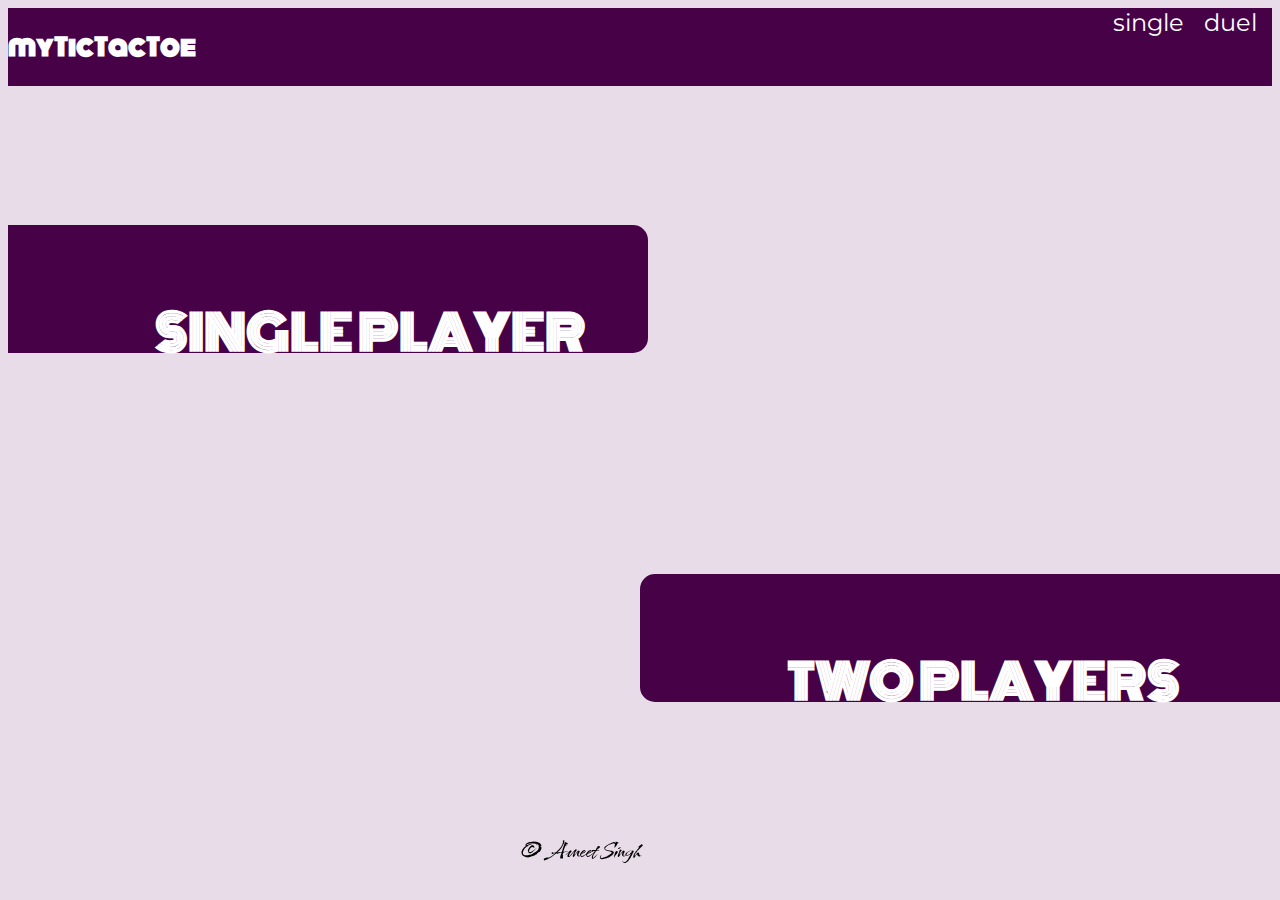
<file: index.html>
<!DOCTYPE html>
<html lang="en">
  <head>
    <meta charset="UTF-8" />
    <meta http-equiv="X-UA-Compatible" content="IE=edge" />
    <meta name="viewport" content="width=device-width, initial-scale=1.0" />
    <title>TicTacToe</title>
    <!-- Bootstrap -->
    <link
      href="https://cdn.jsdelivr.net/npm/bootstrap@5.2.0-beta1/dist/css/bootstrap.min.css"
      rel="stylesheet"
      integrity="sha384-0evHe/X+R7YkIZDRvuzKMRqM+OrBnVFBL6DOitfPri4tjfHxaWutUpFmBp4vmVor"
      crossorigin="anonymous"
    />
    <script
      src="https://cdn.jsdelivr.net/npm/bootstrap@5.2.0-beta1/dist/js/bootstrap.bundle.min.js"
      integrity="sha384-pprn3073KE6tl6bjs2QrFaJGz5/SUsLqktiwsUTF55Jfv3qYSDhgCecCxMW52nD2"
      crossorigin="anonymous"
    ></script>
    <!-- Style sheet -->
    <link rel="stylesheet" href="index.css" />
    <!-- fonts -->
    <link rel="preconnect" href="https://fonts.googleapis.com" />
    <link rel="preconnect" href="https://fonts.gstatic.com" crossorigin />
    <link
      href="https://fonts.googleapis.com/css2?family=Kolker+Brush&family=Monoton&family=Montserrat:wght@300&family=Nabla&family=Press+Start+2P&display=swap"
      rel="stylesheet"
    />
  </head>
  <body>
    <div class="headBar">
      <a href="index.html"><h2>myTicTacToe</h2></a>
      <div class="options">
        <a href="single.html"><p>single</p></a>
        <a href="mutli.html"><p>duel</p></a>
      </div>
    </div>
    <div class="opt single">
      <a href="single.html"><h1>SINGLE PLAYER</h1></a>
    </div>
    <div class="opt multi">
      <a href="mutli.html"><h1>TWO PLAYERS</h1></a>
    </div>
    <div class="snowflakes" aria-hidden="true">
      <div class="snowflake">❅</div>
      <div class="snowflake">❅</div>
      <div class="snowflake">❆</div>
      <div class="snowflake">❄</div>
      <div class="snowflake">❅</div>
      <div class="snowflake">❆</div>
      <div class="snowflake">❄</div>
      <div class="snowflake">❅</div>
      <div class="snowflake">❆</div>
      <div class="snowflake">❄</div>
    </div>
    <div class="cc">
      <p>&#169; Avneet Singh</p>
    </div>
    <script>
      let element = document.getElementsByClassName("single")[0];
      element.addEventListener("mouseover", function () {
        element.classList.add("hovered");
        setTimeout(function(){
          element.classList.remove("hovered");
        },1000)
      });
      element.addEventListener("click", function () {
        window.location = "single.html"
      });

      let element2 = document.getElementsByClassName("multi")[0];
      element2.addEventListener("mouseover", function () {
        element2.classList.add("hovered");
        setTimeout(function(){
          element2.classList.remove("hovered");
        },1000)
      });
      element2.addEventListener("click", function () {
        window.location = "multi.html"
      });
      // document.addEventListener("mouseover", function () {
      //   let arr = document.getElementsByClassName("opt");
      //   for (let i = 0; i < arr.length; i++) {
      //     arr[i].classList.remove("hovered");
      //   }
      // });
    </script>
  </body>
</html>
</file>
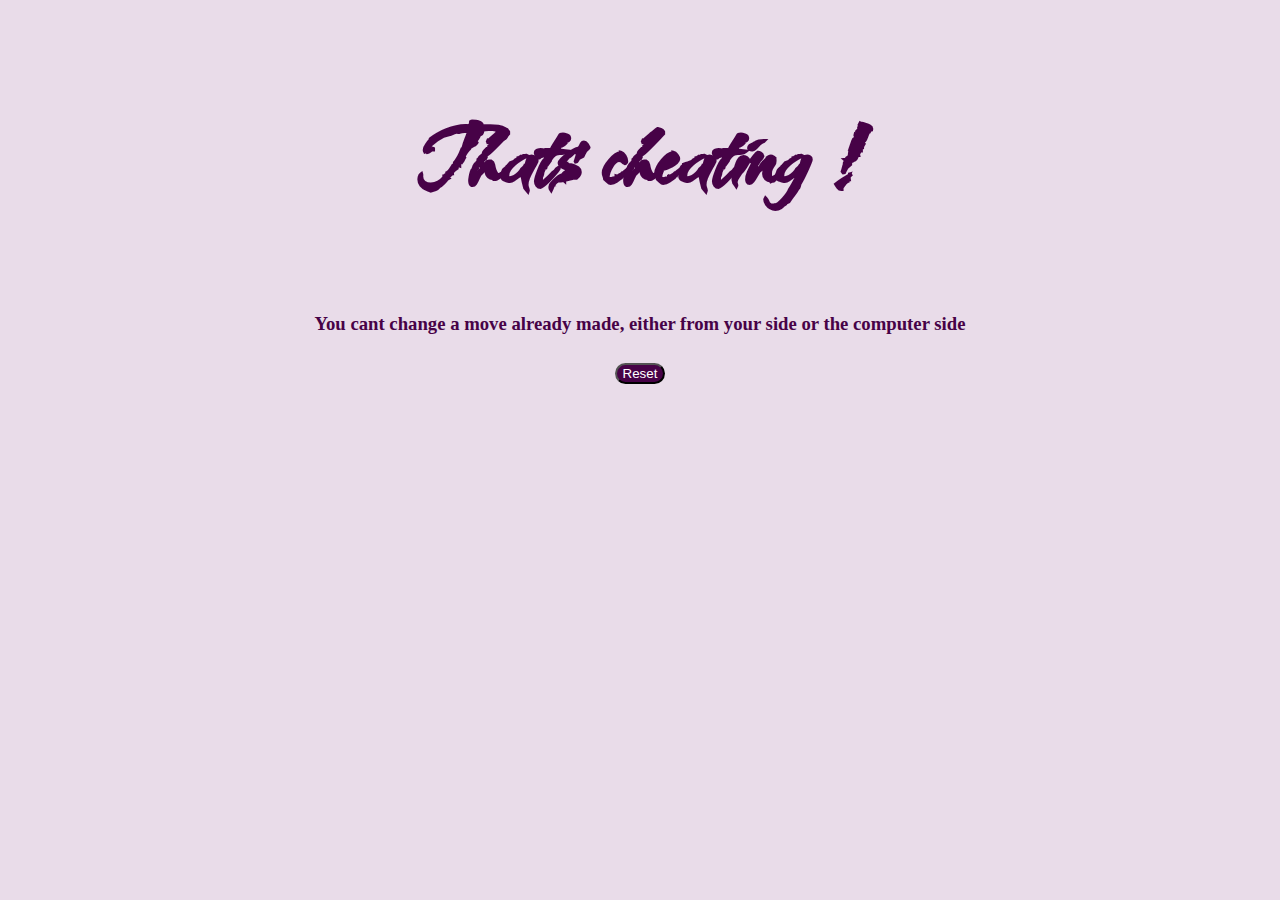
<file: cheating.html>
<!DOCTYPE html>
<html lang="en">
<head>
    <meta charset="UTF-8">
    <meta http-equiv="X-UA-Compatible" content="IE=edge">
    <meta name="viewport" content="width=device-width, initial-scale=1.0">
    <title>Dont Cheat</title>
        <!-- Bootstrap -->
        <link href="https://cdn.jsdelivr.net/npm/bootstrap@5.2.0-beta1/dist/css/bootstrap.min.css" rel="stylesheet" integrity="sha384-0evHe/X+R7YkIZDRvuzKMRqM+OrBnVFBL6DOitfPri4tjfHxaWutUpFmBp4vmVor" crossorigin="anonymous">
        <script src="https://cdn.jsdelivr.net/npm/bootstrap@5.2.0-beta1/dist/js/bootstrap.bundle.min.js" integrity="sha384-pprn3073KE6tl6bjs2QrFaJGz5/SUsLqktiwsUTF55Jfv3qYSDhgCecCxMW52nD2" crossorigin="anonymous"></script>
        <!-- Style sheet -->
        <link rel="stylesheet" href="single.css">
        <!-- fonts -->
        <link rel="preconnect" href="https://fonts.googleapis.com">
        <link rel="preconnect" href="https://fonts.gstatic.com" crossorigin>
        <link href="https://fonts.googleapis.com/css2?family=Kolker+Brush&family=Monoton&family=Nabla&family=Press+Start+2P&display=swap" rel="stylesheet">
</head>
<body>
    <div class="msg">
        <h1>Thats cheating !</h1>
        <h3>You cant change a move already made, either from your side or the computer side</h3>
        <p><button><a href="index.html" class="linkBack">Reset</a></button></p>
    </div>
    <script src="cheating.js"></script>
</body>
</html>
</file>
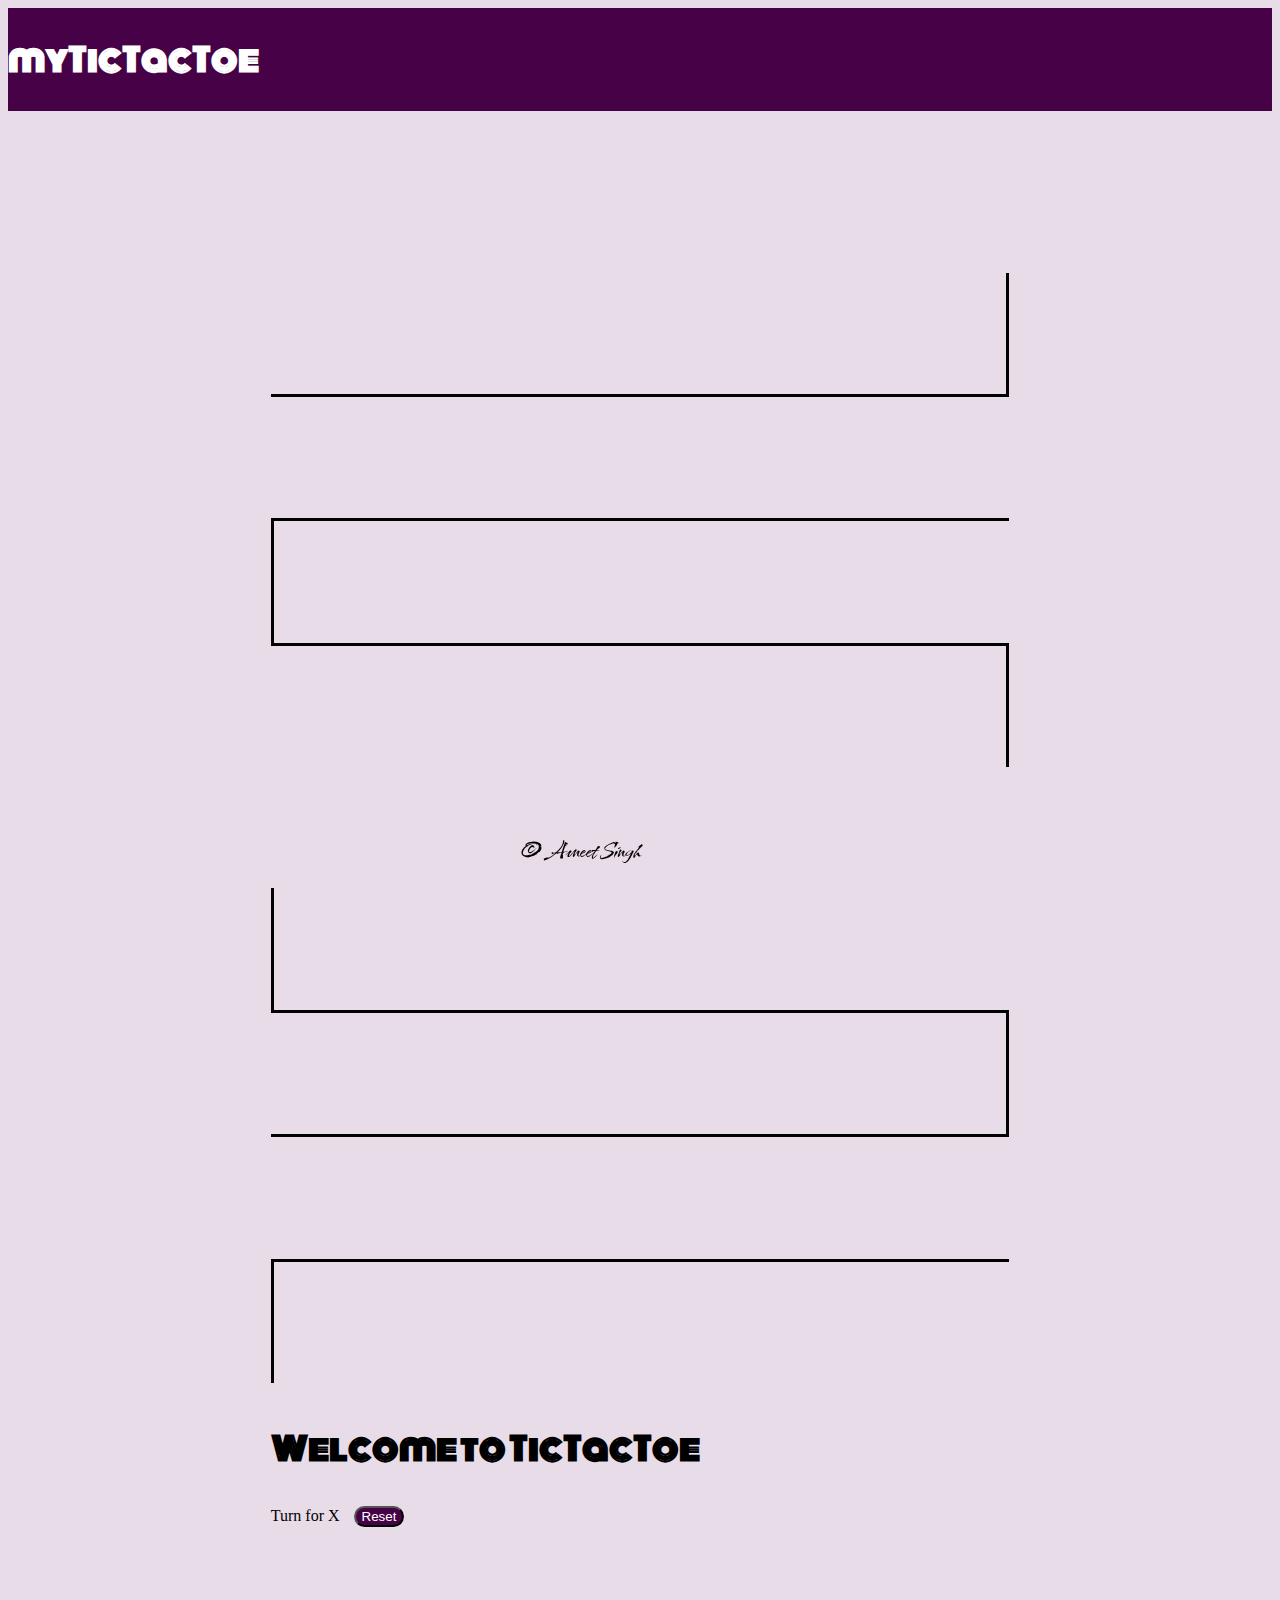
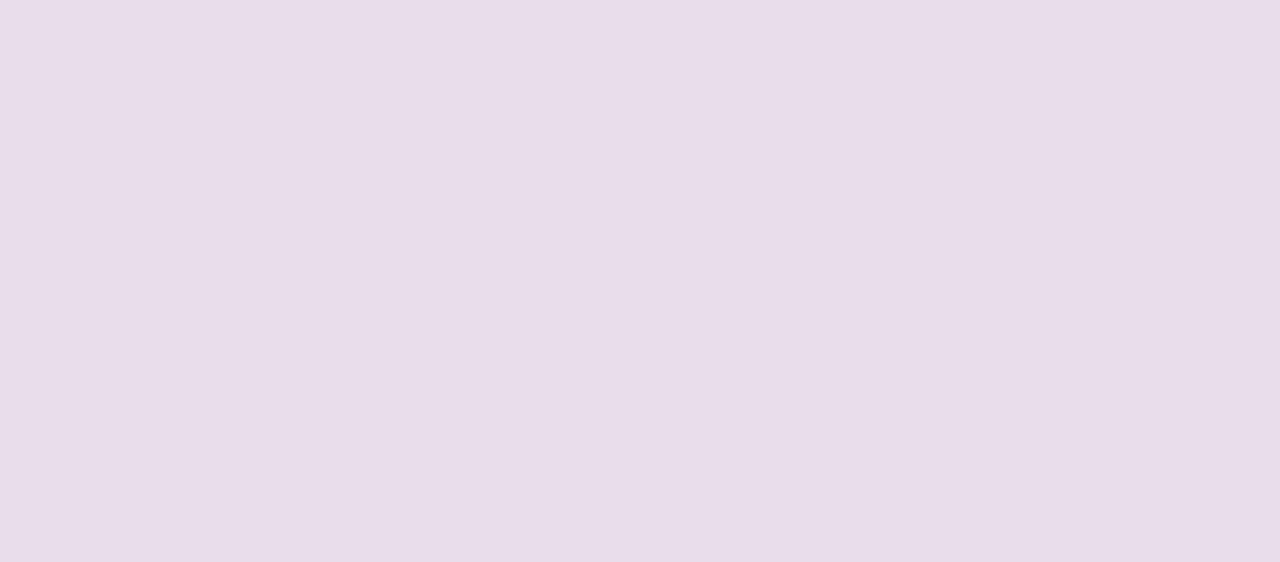
<file: mutli.html>
<!DOCTYPE html>
<html lang="en">
<head>
    <meta charset="UTF-8">
    <meta http-equiv="X-UA-Compatible" content="IE=edge">
    <meta name="viewport" content="width=device-width, initial-scale=1.0">
    <title>Game for two</title>
    <!-- Bootstrap -->
    <link href="https://cdn.jsdelivr.net/npm/bootstrap@5.2.0-beta1/dist/css/bootstrap.min.css" rel="stylesheet" integrity="sha384-0evHe/X+R7YkIZDRvuzKMRqM+OrBnVFBL6DOitfPri4tjfHxaWutUpFmBp4vmVor" crossorigin="anonymous">
    <script src="https://cdn.jsdelivr.net/npm/bootstrap@5.2.0-beta1/dist/js/bootstrap.bundle.min.js" integrity="sha384-pprn3073KE6tl6bjs2QrFaJGz5/SUsLqktiwsUTF55Jfv3qYSDhgCecCxMW52nD2" crossorigin="anonymous"></script>
    <!-- Style sheet -->
    <link rel="stylesheet" href="single.css">
    <!-- fonts -->
    <link rel="preconnect" href="https://fonts.googleapis.com">
    <link rel="preconnect" href="https://fonts.gstatic.com" crossorigin>
    <link href="https://fonts.googleapis.com/css2?family=Kolker+Brush&family=Monoton&family=Nabla&family=Press+Start+2P&display=swap" rel="stylesheet">
</head>
<body>
    <nav>
        <div class="headBar">
            <a href="index.html"><h2 >myTicTacToe</h2></a>
        </div> 
    </nav>   
    <div class="mainBox row">
        <div class="gameArea col-12 col-lg-6">
            <div class="container row">
                <div class="box a col-4"><span class="boxText" id="0">&#160;</span></div>
                <div class="box b col-4"><span class="boxText" id="1">&#160;</span></div>
                <div class="box c col-4"><span class="boxText" id="2">&#160;</span></div>
                <div class="box d col-4"><span class="boxText" id="3">&#160;</span></div>
                <div class="box e col-4"><span class="boxText" id="4">&#160;</span></div>
                <div class="box f col-4"><span class="boxText" id="5">&#160;</span></div>
                <div class="box g col-4"><span class="boxText" id="6">&#160;</span></div>
                <div class="box h col-4"><span class="boxText" id="7">&#160;</span></div>
                <div class="box i col-4"><span class="boxText" id="8">&#160;</span></div>
            </div>
        </div>
        <div class="controlArea col-12 col-lg-6">
            <h1 id="gameStatus">Welcome to TicTacToe</h1>
            <p><span id="turn">Turn for X</span>
            <button><a href="mutli.html" class="linkBack">Reset</a></button></p>
            <br>
            <img src="excited.gif" alt="happy" width="20%" class="gif" id="excited">
            <div style="width:50%;height:0;padding-bottom:56%;position:relative;"><iframe src="https://giphy.com/embed/ROvT19V4hygmI" width="100%" height="100%" style="position:absolute" frameBorder="0" id="gify" class="tie" allowFullScreen></iframe></div><p><a href="https://giphy.com/gifs/smile-batman-dc-ROvT19V4hygmI"></a></p>
        </div>
        <div class="snowflakes" aria-hidden="true">
            <div class="snowflake">❅</div>
            <div class="snowflake">❅</div>
            <div class="snowflake">❆</div>
            <div class="snowflake">❄</div>
            <div class="snowflake">❅</div>
            <div class="snowflake">❆</div>
            <div class="snowflake">❄</div>
            <div class="snowflake">❅</div>
            <div class="snowflake">❆</div>
            <div class="snowflake">❄</div>
          </div>
    </div>
    <div class="cc">
        <p>&#169; Avneet Singh</p>
    </div>
    <!-- script file -->
    <script src="multi.js"></script>
</body>
</html>
</file>
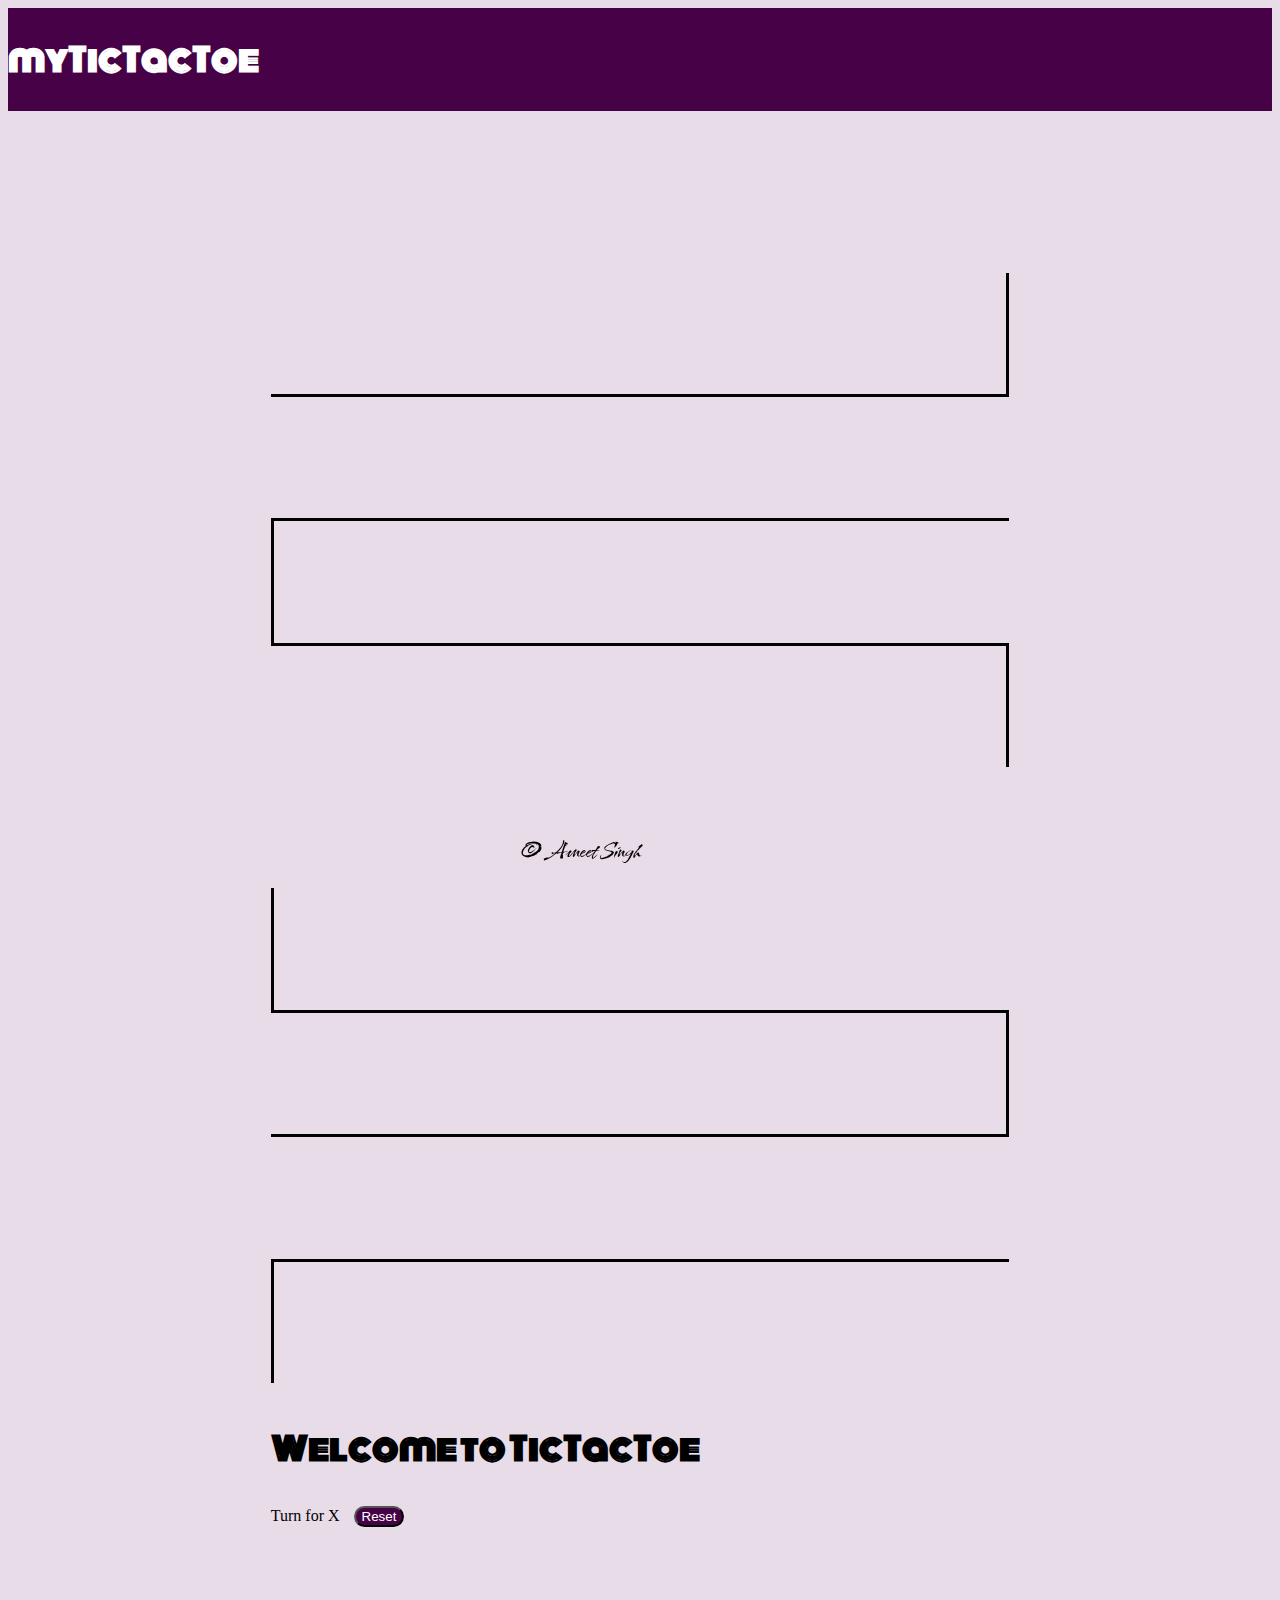
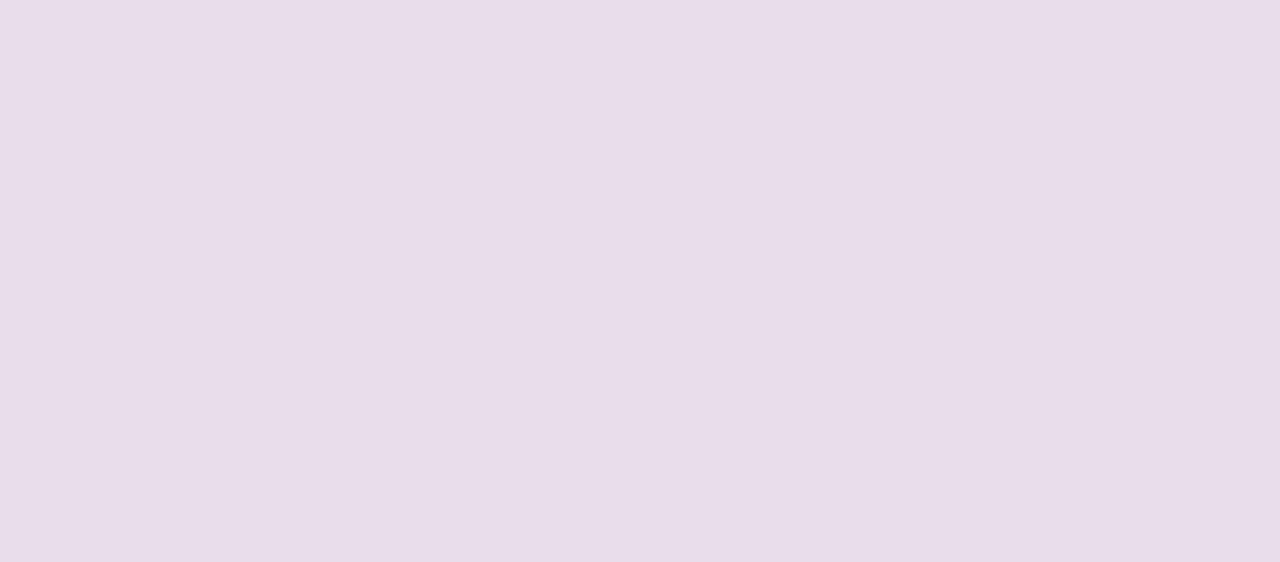
<file: single.html>
<!DOCTYPE html>
<html lang="en">
<head>
    <meta charset="UTF-8">
    <meta http-equiv="X-UA-Compatible" content="IE=edge">
    <meta name="viewport" content="width=device-width, initial-scale=1.0">
    <title>Game for you</title>
    <!-- Bootstrap -->
    <link href="https://cdn.jsdelivr.net/npm/bootstrap@5.2.0-beta1/dist/css/bootstrap.min.css" rel="stylesheet" integrity="sha384-0evHe/X+R7YkIZDRvuzKMRqM+OrBnVFBL6DOitfPri4tjfHxaWutUpFmBp4vmVor" crossorigin="anonymous">
    <script src="https://cdn.jsdelivr.net/npm/bootstrap@5.2.0-beta1/dist/js/bootstrap.bundle.min.js" integrity="sha384-pprn3073KE6tl6bjs2QrFaJGz5/SUsLqktiwsUTF55Jfv3qYSDhgCecCxMW52nD2" crossorigin="anonymous"></script>
    <!-- Style sheet -->
    <link rel="stylesheet" href="single.css">
    <!-- fonts -->
    <link rel="preconnect" href="https://fonts.googleapis.com">
    <link rel="preconnect" href="https://fonts.gstatic.com" crossorigin>
    <link href="https://fonts.googleapis.com/css2?family=Kolker+Brush&family=Monoton&family=Nabla&family=Press+Start+2P&display=swap" rel="stylesheet">
</head>
<body>
    <nav>
        <div class="headBar">
            <a href="index.html"><h2 >myTicTacToe</h2></a>
        </div> 
    </nav>   
    <div class="mainBox row">
        <div class="gameArea col-12 col-lg-6">
            <div class="container row">
                <div class="box a col-4"><span class="boxText" id="0">&#160;</span></div>
                <div class="box b col-4"><span class="boxText" id="1">&#160;</span></div>
                <div class="box c col-4"><span class="boxText" id="2">&#160;</span></div>
                <div class="box d col-4"><span class="boxText" id="3">&#160;</span></div>
                <div class="box e col-4"><span class="boxText" id="4">&#160;</span></div>
                <div class="box f col-4"><span class="boxText" id="5">&#160;</span></div>
                <div class="box g col-4"><span class="boxText" id="6">&#160;</span></div>
                <div class="box h col-4"><span class="boxText" id="7">&#160;</span></div>
                <div class="box i col-4"><span class="boxText" id="8">&#160;</span></div>
            </div>
        </div>
        <div class="controlArea col-12 col-lg-6">
            <h1 id="gameStatus">Welcome to TicTacToe</h1>
            <p><span id="turn">Turn for X</span>
            <button><a href="single.html" class="linkBack">Reset</a></button></p>
            <br>
            <img src="excited.gif" alt="happy" width="20%" class="gif" id="excited">
            <div style="width:50%;height:0;padding-bottom:56%;position:relative;"><iframe src="https://giphy.com/embed/ROvT19V4hygmI" width="100%" height="100%" style="position:absolute" frameBorder="0" id="gify" class="tie" allowFullScreen></iframe></div><p><a href="https://giphy.com/gifs/smile-batman-dc-ROvT19V4hygmI"></a></p>
        </div>
    </div>
    <div class="cc">
        <p>&#169; Avneet Singh</p>
    </div>
    <div class="snowflakes" aria-hidden="true">
        <div class="snowflake">❅</div>
        <div class="snowflake">❅</div>
        <div class="snowflake">❆</div>
        <div class="snowflake">❄</div>
        <div class="snowflake">❅</div>
        <div class="snowflake">❆</div>
        <div class="snowflake">❄</div>
        <div class="snowflake">❅</div>
        <div class="snowflake">❆</div>
        <div class="snowflake">❄</div>
      </div>
    <!-- script file -->
    <script src="single.js"></script>
</body>
</html>
</file>
<file: index.css>
a{
    color:white;
    text-decoration: none;
}

a:hover{
    color:rgb(233, 220, 233);
}

.headBar{
    display: flex;
    color:white;
    background-color: rgb(71, 2, 71);
}

.headBar h2{
    font-family: 'Monoton', cursive;
}

.options{
    font-size: 1.5rem;
    display: flex;
    position: absolute;
    right:1%;
    font-family: 'Montserrat', sans-serif;
}

.options p{
    margin: 0 10px;
}

/* snowflakes */
body{
    background: rgb(233, 220, 233);
  }
  /* customizable snowflake styling */
  .snowflake {
    color: rgb(71, 2, 71);
    font-size: 1em;
    font-family: Arial;
    text-shadow: 0 0 1px #000;
  }
  
  @-webkit-keyframes snowflakes-fall{0%{top:-10%}100%{top:100%}}@-webkit-keyframes snowflakes-shake{0%{-webkit-transform:translateX(0px);transform:translateX(0px)}50%{-webkit-transform:translateX(80px);transform:translateX(80px)}100%{-webkit-transform:translateX(0px);transform:translateX(0px)}}@keyframes snowflakes-fall{0%{top:-10%}100%{top:100%}}@keyframes snowflakes-shake{0%{transform:translateX(0px)}50%{transform:translateX(80px)}100%{transform:translateX(0px)}}.snowflake{position:fixed;top:-10%;z-index:9999;-webkit-user-select:none;-moz-user-select:none;-ms-user-select:none;user-select:none;cursor:default;-webkit-animation-name:snowflakes-fall,snowflakes-shake;-webkit-animation-duration:10s,3s;-webkit-animation-timing-function:linear,ease-in-out;-webkit-animation-iteration-count:infinite,infinite;-webkit-animation-play-state:running,running;animation-name:snowflakes-fall,snowflakes-shake;animation-duration:10s,3s;animation-timing-function:linear,ease-in-out;animation-iteration-count:infinite,infinite;animation-play-state:running,running}.snowflake:nth-of-type(0){left:1%;-webkit-animation-delay:0s,0s;animation-delay:0s,0s}.snowflake:nth-of-type(1){left:10%;-webkit-animation-delay:1s,1s;animation-delay:1s,1s}.snowflake:nth-of-type(2){left:20%;-webkit-animation-delay:6s,.5s;animation-delay:6s,.5s}.snowflake:nth-of-type(3){left:30%;-webkit-animation-delay:4s,2s;animation-delay:4s,2s}.snowflake:nth-of-type(4){left:40%;-webkit-animation-delay:2s,2s;animation-delay:2s,2s}.snowflake:nth-of-type(5){left:50%;-webkit-animation-delay:8s,3s;animation-delay:8s,3s}.snowflake:nth-of-type(6){left:60%;-webkit-animation-delay:6s,2s;animation-delay:6s,2s}.snowflake:nth-of-type(7){left:70%;-webkit-animation-delay:2.5s,1s;animation-delay:2.5s,1s}.snowflake:nth-of-type(8){left:80%;-webkit-animation-delay:1s,0s;animation-delay:1s,0s}.snowflake:nth-of-type(9){left:90%;-webkit-animation-delay:3s,1.5s;animation-delay:3s,1.5s}
  /* Demo Purpose Only*/
  .demo {
    font-family: 'Raleway', sans-serif;
    color:#fff;
      display: block;
      margin: 0 auto;
      padding: 15px 0;
      text-align: center;
  }
  .demo a{
    font-family: 'Raleway', sans-serif;
  color: #000;    
  }

/* single */
.single{
    cursor: pointer;
    font-family: 'Monoton', cursive;
    position: absolute;
    background-color: rgb(71, 2, 71);
    top:25%;
    height: 10vw;
    min-width:50vw;
    border-top-right-radius: 15px;
    border-bottom-right-radius: 15px;
}

.single h1{
    position: absolute;
    top:30%;
    left:23%;
    font-size: 3rem;
    color:#fff;
}

.multi{
    cursor: pointer;
    font-family: 'Monoton', cursive;
    position: absolute;
    background-color: rgb(71, 2, 71);
    bottom:22%;
    right:0;
    height: 10vw;
    width:50vw;
    border-top-left-radius: 15px;
    border-bottom-left-radius: 15px;
}

.multi h1{
    position: absolute;
    top:30%;
    left:23%;
    font-size: 3rem;
    color:#fff;
}

/* JS class */
.hovered{
    color:rgb(255, 255, 255);
    -webkit-box-shadow:0px 0px 63px 10px rgba(70,2,71,0.76);
    -moz-box-shadow: 0px 0px 63px 10px rgba(70,2,71,0.76);
    box-shadow: 0px 0px 63px 10px rgba(70,2,71,0.76);
}

/* copyright */
.cc{
    margin:auto;
    text-align: center;
    position: fixed;
    bottom: 0;
    right:50%;
    font-family: 'Kolker Brush', cursive;
    font-size: 2rem;
}
</file>
<file: single.css>
body{
    background-color: rgb(233, 220, 233);
}

a{
    text-decoration: none;
}

/* navabr */
nav{
    display: flex;
    color:white;
    background-color: rgb(71, 2, 71);
}

nav h2{
    font-size: 2rem;
    font-family: 'Monoton', cursive;
}

.options{
    font-size: 2rem;
    font-family: 'Montserrat', sans-serif;
}

nav a{
    color:white
}

nav a:hover{
    color:rgb(233, 220, 233);
}

/* mainBox */
.mainBox{
    width:60%;
    text-align: center;
    margin: 12% auto;
}

.container,.controlArea{
    padding:10px;
}

.box{
    padding:7% 0;
    margin:0;
}

/* box-borders */

.a{
    border-right: 3px black solid;
    border-bottom: 3px black solid;
}

.b{
    border-bottom: 3px black solid;
}

.c{
    border-left:3px black solid;
    border-bottom: 3px black solid;
}

.d{
    border-right:3px black solid;
}

.f{
    border-left:3px black solid;
}

.g{
    border-top:3px black solid;
    border-right:3px black solid;
}

.h{
    border-top:3px black solid;
}

.i{
    border-top:3px black solid;
    border-left:3px black solid;
}

/* controlArea */
.controlArea{
    text-align: left;
}

.controlArea h1{
    font-family: 'Monoton', cursive;

    font-size: 2rem;
}

.controlArea button{
    margin:10px;
    border-radius: 34px;
    background-color: rgb(71, 2, 71);
}

.linkBack{
    color:white;
}

.linkBack:hover{
    color:rgb(233, 220, 233);
}

/* copyright */
.cc{
    margin:auto;
    text-align: center;
    position: fixed;
    bottom: 0;
    right:50%;
    font-family: 'Kolker Brush', cursive;
    font-size: 2rem;
}

/* JS classes for use */
.selected{
    background-color: rgb(232, 197, 232);
}

.gif{
    display:none;
}

.tie{
    display:none;
}

/* cheating.html */
.msg{
    text-align: center;
    color:rgb(71, 2, 71);
}

.msg h1{
    font-size: 8rem;
    font-family: 'Kolker Brush', cursive;
}

button{
    margin:10px;
    border-radius: 34px;
    background-color: rgb(71, 2, 71);
}

@media only screen and (max-width: 600px){
    .mainBox{
        margin-top:25%;
    }
    .controlArea{
        margin-top:10%;
    }
}

/* snowflakes */
body{
    background: rgb(233, 220, 233);
  }
  /* customizable snowflake styling */
  .snowflake {
    color:rgb(71, 2, 71);
    font-size: 1em;
    font-family: Arial;
    text-shadow: 0 0 1px #000;
  }
  
  @-webkit-keyframes snowflakes-fall{0%{top:-10%}100%{top:100%}}@-webkit-keyframes snowflakes-shake{0%{-webkit-transform:translateX(0px);transform:translateX(0px)}50%{-webkit-transform:translateX(80px);transform:translateX(80px)}100%{-webkit-transform:translateX(0px);transform:translateX(0px)}}@keyframes snowflakes-fall{0%{top:-10%}100%{top:100%}}@keyframes snowflakes-shake{0%{transform:translateX(0px)}50%{transform:translateX(80px)}100%{transform:translateX(0px)}}.snowflake{position:fixed;top:-10%;z-index:9999;-webkit-user-select:none;-moz-user-select:none;-ms-user-select:none;user-select:none;cursor:default;-webkit-animation-name:snowflakes-fall,snowflakes-shake;-webkit-animation-duration:10s,3s;-webkit-animation-timing-function:linear,ease-in-out;-webkit-animation-iteration-count:infinite,infinite;-webkit-animation-play-state:running,running;animation-name:snowflakes-fall,snowflakes-shake;animation-duration:10s,3s;animation-timing-function:linear,ease-in-out;animation-iteration-count:infinite,infinite;animation-play-state:running,running}.snowflake:nth-of-type(0){left:1%;-webkit-animation-delay:0s,0s;animation-delay:0s,0s}.snowflake:nth-of-type(1){left:10%;-webkit-animation-delay:1s,1s;animation-delay:1s,1s}.snowflake:nth-of-type(2){left:20%;-webkit-animation-delay:6s,.5s;animation-delay:6s,.5s}.snowflake:nth-of-type(3){left:30%;-webkit-animation-delay:4s,2s;animation-delay:4s,2s}.snowflake:nth-of-type(4){left:40%;-webkit-animation-delay:2s,2s;animation-delay:2s,2s}.snowflake:nth-of-type(5){left:50%;-webkit-animation-delay:8s,3s;animation-delay:8s,3s}.snowflake:nth-of-type(6){left:60%;-webkit-animation-delay:6s,2s;animation-delay:6s,2s}.snowflake:nth-of-type(7){left:70%;-webkit-animation-delay:2.5s,1s;animation-delay:2.5s,1s}.snowflake:nth-of-type(8){left:80%;-webkit-animation-delay:1s,0s;animation-delay:1s,0s}.snowflake:nth-of-type(9){left:90%;-webkit-animation-delay:3s,1.5s;animation-delay:3s,1.5s}
  /* Demo Purpose Only*/
  .demo {
    font-family: 'Raleway', sans-serif;
    color:#fff;
      display: block;
      margin: 0 auto;
      padding: 15px 0;
      text-align: center;
  }
  .demo a{
    font-family: 'Raleway', sans-serif;
  color: #000;    
  }
</file>
